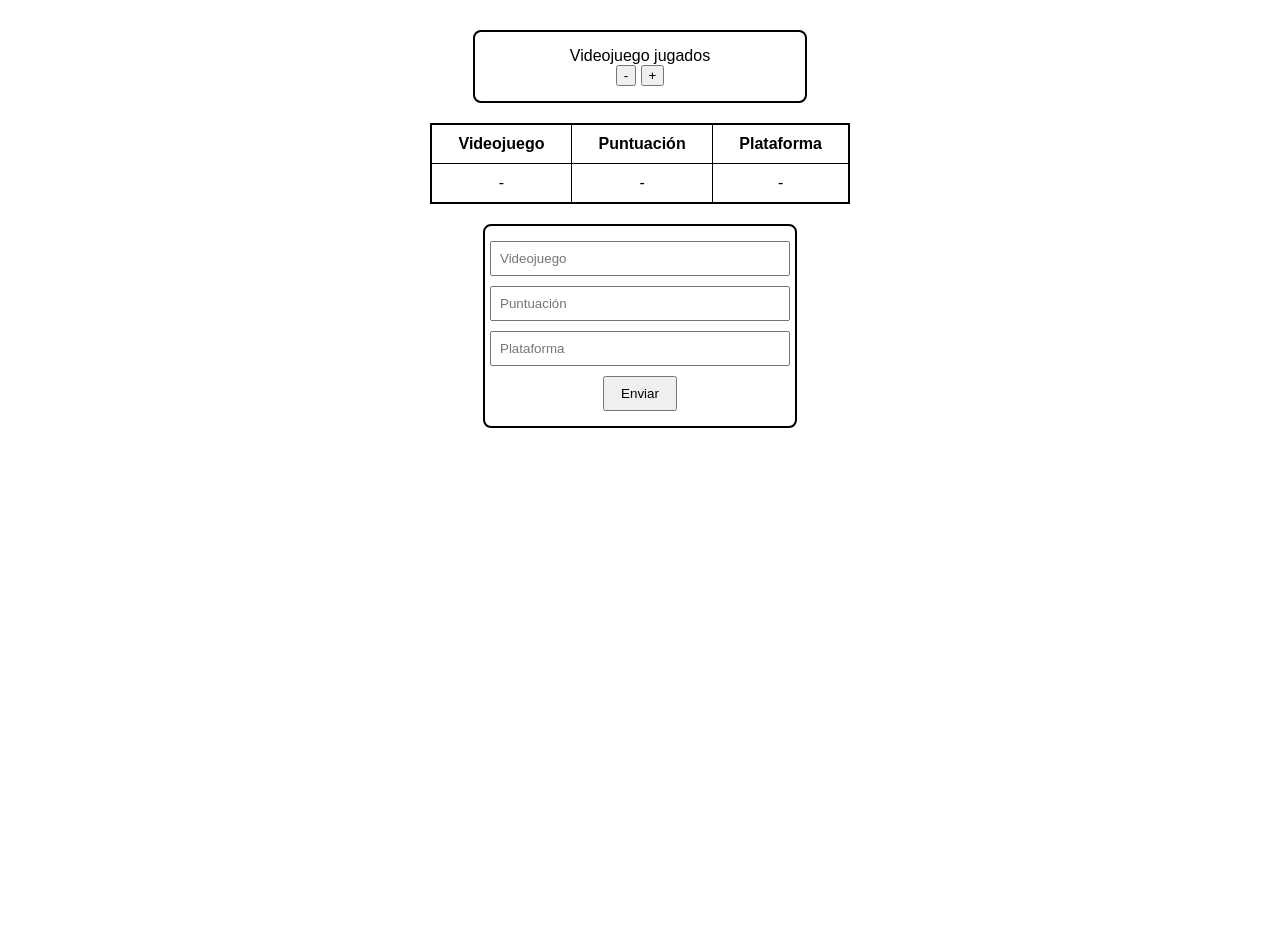
<file: 11 mayo/index.html>
<!DOCTYPE html>
<html lang="en">
<head>
    <meta charset="UTF-8">
    <meta name="viewport" content="width=device-width, initial-scale=1.0">
    <title>My Postcard</title>
</head>

<body style="margin: 0; min-height: 100vh; display: flex; flex-direction: column; align-items: center; justify-content: flex-start; gap: 20px; padding-top: 30px; font-family: Arial, sans-serif; text-align: center;">
    <div id="played-games" style="border: black solid 2px; width: 300px; height: auto; padding: 15px; border-radius: 8px;">
        <div>Videojuego jugados</div>
        <div>
            <span id="counter"></span>
            <div>
                <button id="subtract">-</button>
                <button id="add">+</button>
            </div>
        </div>
    </div>

    <table style="border-collapse: collapse; width: 420px; border: 2px solid black;">
        <tr>
            <th style="border: 1px solid black; padding: 10px;">Videojuego</th>
            <th style="border: 1px solid black; padding: 10px;">Puntuación</th>
            <th style="border: 1px solid black; padding: 10px;">Plataforma</th>
        </tr>
        <tr>
            <td style="border: 1px solid black; padding: 10px;">-</td>
            <td style="border: 1px solid black; padding: 10px;">-</td>
            <td style="border: 1px solid black; padding: 10px;">-</td>
        </tr>
    </table>

    <form style="display: flex; flex-direction: column; align-items: center; gap: 10px; border: 2px solid black; padding: 15px; width: 280px; border-radius: 8px;">
        <input type="text" name="videojuego" placeholder="Videojuego" style="width: 100%; padding: 8px;" />
        <input type="number" name="puntuacion" placeholder="Puntuación" style="width: 100%; padding: 8px;" />
        <input type="text" name="plataforma" placeholder="Plataforma" style="width: 100%; padding: 8px;" />
        <button type="submit" style="padding: 8px 16px; cursor: pointer;">Enviar</button>
    </form>
    <script src="main.js"></script>
</body>

</html>
</file>
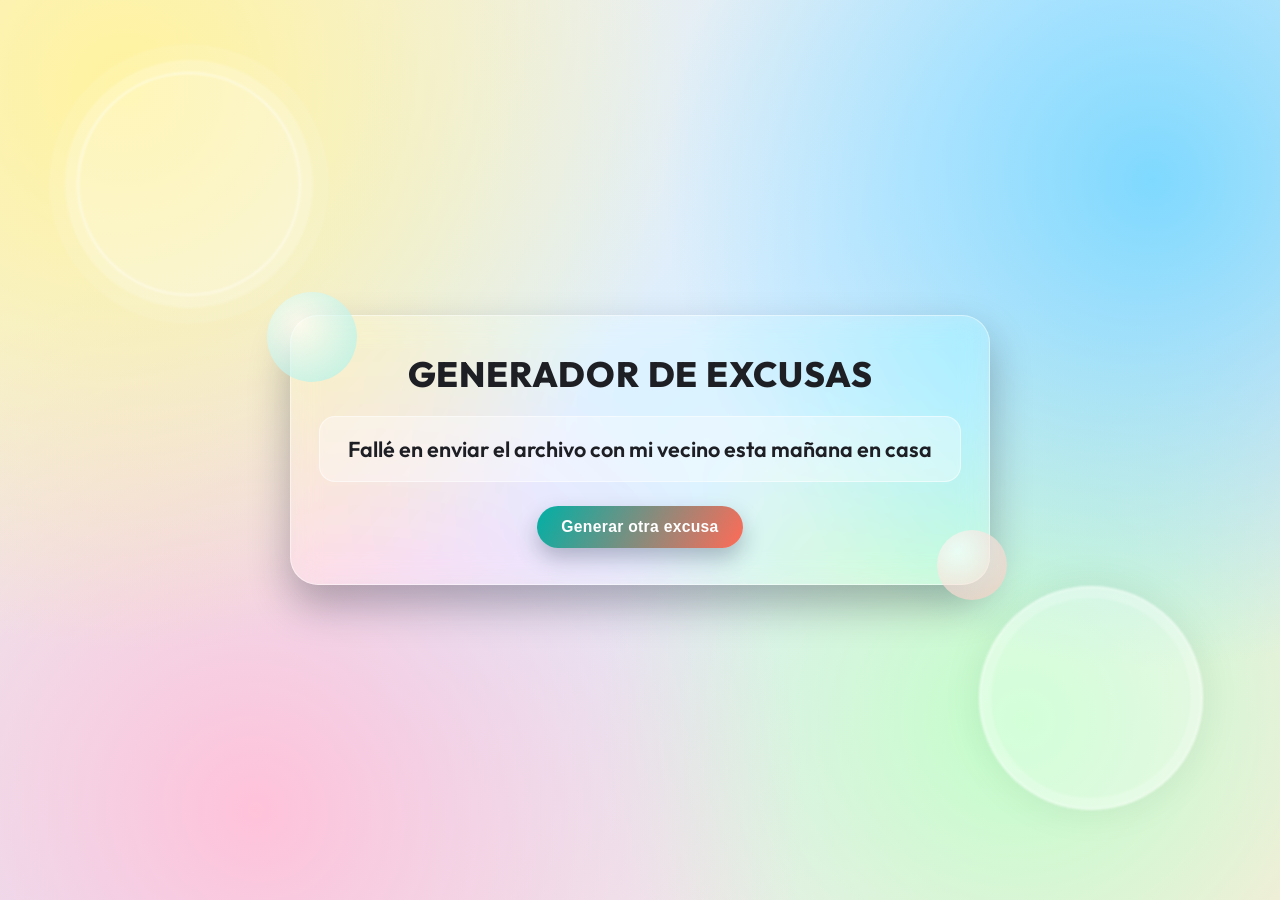
<file: generador/index.html>
<!DOCTYPE html>
<html lang="en">
<head>
    <meta charset="UTF-8">
    <meta name="viewport" content="width=device-width, initial-scale=1.0">
    <title>Generador de Excusas</title>
    <style>
        @import url("https://fonts.googleapis.com/css2?family=Outfit:wght@300;400;600;800&display=swap");

        :root {
            --glass-bg: rgba(255, 255, 255, 0.2);
            --glass-border: rgba(255, 255, 255, 0.45);
            --txt-main: #1e1f24;
            --txt-soft: #3f424f;
            --accent: #00b0a6;
            --accent-2: #ff6b57;
            --shadow: 0 20px 40px rgba(17, 21, 38, 0.3);
        }

        * {
            box-sizing: border-box;
        }

        body {
            margin: 0;
            min-height: 100vh;
            display: flex;
            justify-content: center;
            align-items: center;
            padding: 24px;
            font-family: "Outfit", sans-serif;
            color: var(--txt-main);
            background:
                radial-gradient(circle at 10% 10%, #fff39e 0%, transparent 40%),
                radial-gradient(circle at 90% 20%, #7fd9ff 0%, transparent 36%),
                radial-gradient(circle at 20% 90%, #ffc2d9 0%, transparent 42%),
                radial-gradient(circle at 80% 80%, #c2ffca 0%, transparent 34%),
                linear-gradient(135deg, #f9efe0 0%, #dbeeff 50%, #ffe9db 100%);
            overflow: hidden;
            position: relative;
        }

        body::before,
        body::after {
            content: "";
            position: absolute;
            width: 220px;
            height: 220px;
            border-radius: 50%;
            background: rgba(255, 255, 255, 0.28);
            border: 2px solid rgba(255, 255, 255, 0.5);
            filter: blur(1px);
        }

        body::before {
            top: 8%;
            left: 6%;
            box-shadow:
                0 0 0 12px rgba(255, 255, 255, 0.2),
                0 0 0 28px rgba(255, 255, 255, 0.1);
        }

        body::after {
            right: 6%;
            bottom: 10%;
            box-shadow:
                inset 0 0 0 10px rgba(255, 255, 255, 0.2),
                0 0 40px rgba(0, 0, 0, 0.08);
        }

        .glass-card {
            width: min(700px, 100%);
            border-radius: 28px;
            border: 1px solid var(--glass-border);
            background: var(--glass-bg);
            box-shadow: var(--shadow);
            backdrop-filter: blur(14px) saturate(155%);
            -webkit-backdrop-filter: blur(14px) saturate(155%);
            padding: 36px 28px;
            text-align: center;
            position: relative;
            z-index: 1;
        }

        .glass-card::before,
        .glass-card::after {
            content: "";
            position: absolute;
            border-radius: 50%;
            opacity: 0.65;
            pointer-events: none;
        }

        .glass-card::before {
            width: 90px;
            height: 90px;
            top: -24px;
            left: -24px;
            background: radial-gradient(circle at 35% 35%, #fff, #99f0e8);
        }

        .glass-card::after {
            width: 70px;
            height: 70px;
            right: -18px;
            bottom: -16px;
            background: radial-gradient(circle at 30% 30%, #fff, #ffc5bb);
        }

        h1 {
            margin: 0 0 20px;
            font-weight: 800;
            letter-spacing: 0.8px;
            text-transform: uppercase;
            font-size: clamp(1.5rem, 3.6vw, 2.2rem);
        }

        .excusa {
            font-size: clamp(1.05rem, 2.2vw, 1.35rem);
            line-height: 1.5;
            color: var(--txt-soft);
            margin: 0 0 24px;
            padding: 16px;
            border-radius: 16px;
            background: rgba(255, 255, 255, 0.35);
            border: 1px solid rgba(255, 255, 255, 0.5);
        }

        .excusa span {
            font-weight: 600;
            color: var(--txt-main);
        }

        #generarExcusaBtn {
            border: none;
            border-radius: 999px;
            padding: 12px 24px;
            font-size: 0.98rem;
            font-weight: 700;
            letter-spacing: 0.3px;
            color: #ffffff;
            background: linear-gradient(120deg, var(--accent) 0%, var(--accent-2) 100%);
            cursor: pointer;
            transition: transform 0.2s ease, box-shadow 0.2s ease;
            box-shadow: 0 10px 22px rgba(18, 34, 56, 0.28);
        }

        #generarExcusaBtn:hover {
            transform: translateY(-2px);
            box-shadow: 0 14px 26px rgba(18, 34, 56, 0.3);
        }

        #generarExcusaBtn:active {
            transform: translateY(0);
        }

        @media (max-width: 480px) {
            .glass-card {
                padding: 26px 16px;
                border-radius: 22px;
            }
        }
    </style>
</head>
<body>
    <main class="glass-card">
        <h1>Generador de excusas</h1>

        <p class="excusa">
            <span id="accion">Acción</span>
            <span id="conQuien">Con quién</span>
            <span id="cuando">Cuándo</span>
            <span id="donde">Dónde</span>
        </p>

        <button id="generarExcusaBtn" type="button">Generar otra excusa</button>
    </main>

    <script src="main.js"></script>
</body>
</html>
</file>
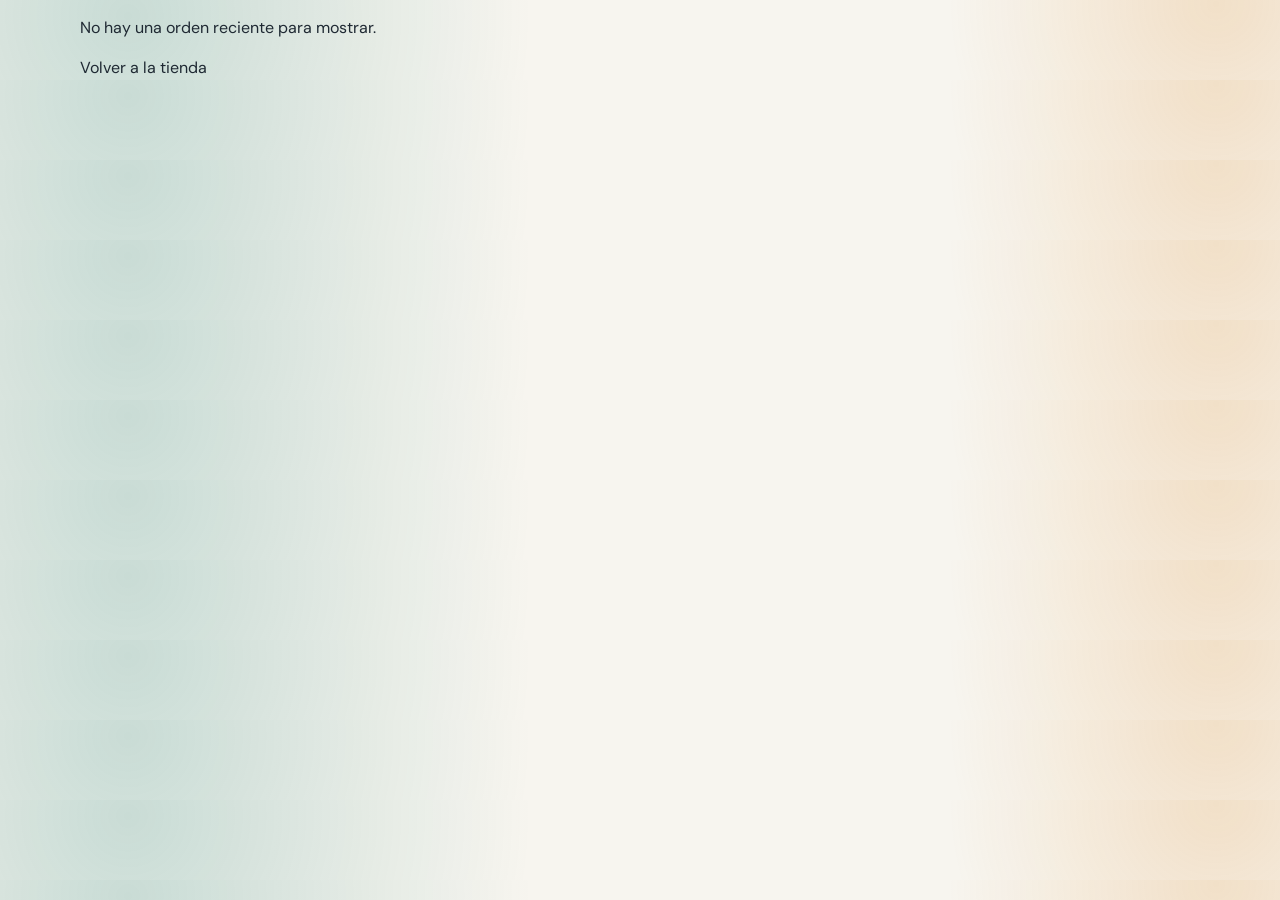
<file: esitef.com/confirmation.html>
<!doctype html>
<html lang="es">
<head>
  <meta charset="UTF-8">
  <meta name="viewport" content="width=device-width, initial-scale=1.0">
  <title>Confirmacion de Pago | ESitef Store</title>
  <link rel="preconnect" href="https://fonts.googleapis.com">
  <link rel="preconnect" href="https://fonts.gstatic.com" crossorigin>
  <link href="https://fonts.googleapis.com/css2?family=Space+Grotesk:wght@400;500;600;700&family=DM+Sans:wght@400;500;700&display=swap" rel="stylesheet">
  <link rel="stylesheet" href="style.css">
  <link rel="stylesheet" href="responsive.css">
</head>
<body>
  <main class="container">
    <div id="confirmationMount"></div>
  </main>
  <script src="main.js"></script>
</body>
</html>
</file>
<file: esitef.com/style.css>
:root {
	--bg: #f7f5ef;
	--ink: #1f2933;
	--ink-soft: #52606d;
	--brand: #0f766e;
	--brand-dark: #0b4f49;
	--accent: #d97706;
	--panel: #ffffff;
	--border: #dce3e7;
	--ok: #0d9488;
	--danger: #b91c1c;
	--shadow: 0 14px 40px rgba(15, 118, 110, 0.12);
	--radius: 16px;
}

* {
	box-sizing: border-box;
}

html,
body {
	margin: 0;
	padding: 0;
}

body {
	font-family: "DM Sans", sans-serif;
	color: var(--ink);
	background:
		radial-gradient(circle at 95% 5%, rgba(217, 119, 6, 0.17), transparent 22%),
		radial-gradient(circle at 10% 20%, rgba(15, 118, 110, 0.2), transparent 35%),
		var(--bg);
	line-height: 1.5;
}

h1,
h2,
h3,
.brand-name {
	font-family: "Space Grotesk", sans-serif;
	line-height: 1.2;
	margin-top: 0;
}

a {
	color: inherit;
	text-decoration: none;
}

.container {
	width: min(1120px, 92vw);
	margin: 0 auto;
}

.site-header {
	position: sticky;
	top: 0;
	z-index: 10;
	backdrop-filter: blur(8px);
	background: rgba(247, 245, 239, 0.9);
	border-bottom: 1px solid rgba(82, 96, 109, 0.2);
}

.topbar {
	display: grid;
	grid-template-columns: auto 1fr auto;
	gap: 18px;
	align-items: center;
	padding: 14px 0;
}

.brand {
	display: flex;
	align-items: center;
	gap: 10px;
	font-weight: 700;
}

.brand-mark {
	display: inline-grid;
	place-content: center;
	width: 36px;
	height: 36px;
	border-radius: 10px;
	background: linear-gradient(145deg, var(--brand), var(--brand-dark));
	color: #fff;
	font-size: 14px;
}

.main-nav {
	display: flex;
	gap: 18px;
	justify-content: center;
	font-weight: 500;
	color: var(--ink-soft);
}

.main-nav a:hover {
	color: var(--brand-dark);
}

.header-actions {
	display: flex;
	align-items: end;
	gap: 10px;
}

.selector-group {
	display: grid;
	gap: 4px;
}

.selector-group label {
	font-size: 12px;
	color: var(--ink-soft);
}

select,
input,
textarea,
button {
	font: inherit;
}

select,
input,
textarea {
	width: 100%;
	border: 1px solid var(--border);
	border-radius: 10px;
	padding: 10px 12px;
	background: #fff;
}

select:focus,
input:focus,
textarea:focus {
	outline: 2px solid rgba(15, 118, 110, 0.25);
	border-color: var(--brand);
}

.cart-button {
	position: relative;
	border: 0;
	border-radius: 10px;
	background: var(--ink);
	color: #fff;
	padding: 10px 14px;
	font-weight: 600;
	cursor: pointer;
}

.badge {
	display: inline-grid;
	place-content: center;
	margin-left: 8px;
	width: 22px;
	height: 22px;
	border-radius: 50%;
	background: var(--accent);
	font-size: 12px;
}

.hero {
	padding: 64px 0 44px;
}

.hero-content {
	display: grid;
	grid-template-columns: 1.25fr 0.95fr;
	gap: 30px;
	align-items: center;
}

.kicker {
	letter-spacing: 0.08em;
	font-size: 12px;
	text-transform: uppercase;
	color: var(--brand-dark);
	margin: 0;
}

.hero h1 {
	font-size: clamp(2rem, 4.2vw, 3.2rem);
	margin: 10px 0 12px;
}

.hero p {
	color: var(--ink-soft);
	max-width: 64ch;
}

.hero-actions {
	display: flex;
	gap: 12px;
	margin-top: 18px;
}

.hero-card,
.panel {
	background: var(--panel);
	border: 1px solid var(--border);
	border-radius: var(--radius);
	box-shadow: var(--shadow);
}

.hero-card {
	padding: 22px;
}

.hero-card ul {
	margin: 12px 0 0;
	padding-left: 18px;
}

.section {
	padding: 52px 0;
}

.section-alt {
	background: rgba(255, 255, 255, 0.65);
	border-top: 1px solid rgba(82, 96, 109, 0.13);
	border-bottom: 1px solid rgba(82, 96, 109, 0.13);
}

.section-header h2 {
	margin-bottom: 6px;
}

.section-header p {
	margin: 0;
	color: var(--ink-soft);
}

.product-grid {
	display: grid;
	grid-template-columns: repeat(3, minmax(0, 1fr));
	gap: 18px;
	margin-top: 22px;
}

.product-card {
	background: var(--panel);
	border: 1px solid var(--border);
	border-radius: var(--radius);
	overflow: hidden;
	display: grid;
}

.product-card img {
	width: 100%;
	aspect-ratio: 16 / 10;
	object-fit: cover;
}

.product-body {
	padding: 14px;
}

.product-name {
	margin: 0 0 6px;
}

.product-description {
	margin: 0;
	color: var(--ink-soft);
	min-height: 46px;
}

.product-footer {
	margin-top: 12px;
	display: flex;
	align-items: center;
	justify-content: space-between;
}

.price {
	font-weight: 700;
	font-size: 1.05rem;
}

.btn {
	border: 1px solid transparent;
	border-radius: 10px;
	padding: 10px 14px;
	font-weight: 600;
	cursor: pointer;
	display: inline-flex;
	align-items: center;
	justify-content: center;
	gap: 8px;
}

.btn-primary {
	background: linear-gradient(140deg, var(--brand), var(--brand-dark));
	color: #fff;
}

.btn-primary:hover {
	filter: brightness(1.05);
}

.btn-outline {
	border-color: var(--brand-dark);
	color: var(--brand-dark);
	background: transparent;
}

.btn-outline:hover {
	background: rgba(15, 118, 110, 0.08);
}

.btn-block {
	width: 100%;
}

.checkout-layout,
.support-layout {
	display: grid;
	grid-template-columns: 1fr 1fr;
	gap: 20px;
}

.panel {
	padding: 22px;
}

.cart-items,
.drawer-items,
.orders-history {
	display: grid;
	gap: 10px;
}

.cart-line,
.drawer-line,
.order-card {
	border: 1px solid var(--border);
	border-radius: 12px;
	padding: 10px;
	background: #fff;
}

.line-top {
	display: flex;
	justify-content: space-between;
	gap: 12px;
}

.line-meta {
	color: var(--ink-soft);
	font-size: 14px;
}

.link-btn {
	border: 0;
	background: transparent;
	color: var(--danger);
	cursor: pointer;
	font-size: 13px;
	padding: 4px 0;
}

.totals {
	margin-top: 14px;
	border-top: 1px dashed var(--border);
	padding-top: 14px;
	display: grid;
	gap: 8px;
}

.totals > div {
	display: flex;
	justify-content: space-between;
}

.grand-total {
	font-size: 1.1rem;
}

.field-row {
	margin-bottom: 12px;
}

.field-row label {
	display: block;
	margin-bottom: 4px;
	font-size: 14px;
	font-weight: 500;
}

.small {
	color: var(--ink-soft);
	font-size: 13px;
}

.hidden {
	display: none !important;
}

.split-fields {
	display: grid;
	grid-template-columns: 1fr 1fr;
	gap: 10px;
}

.gateway-config {
	margin-top: 14px;
	padding: 12px;
	border: 1px solid var(--border);
	border-radius: 12px;
	background: rgba(15, 118, 110, 0.04);
}

.gateway-config h3 {
	margin: 0 0 8px;
}

.gateway-box {
	margin: 14px 0;
	padding: 12px;
	border: 1px solid var(--border);
	border-radius: 12px;
	background: #fff;
}

.gateway-notice {
	margin-top: 6px;
}

#stripeCardElement {
	padding: 10px;
	border-radius: 10px;
	border: 1px solid var(--border);
	background: #fff;
}

.card-mock {
	border: 1px dashed var(--border);
	border-radius: 12px;
	padding: 12px;
	margin: 14px 0;
}

.feedback {
	min-height: 20px;
	margin-top: 12px;
	font-size: 14px;
}

.feedback.ok {
	color: var(--ok);
}

.feedback.error {
	color: var(--danger);
}

.legal h3 {
	margin: 16px 0 8px;
}

.cart-drawer {
	position: fixed;
	top: 0;
	right: 0;
	width: min(400px, 92vw);
	height: 100dvh;
	background: #fff;
	border-left: 1px solid var(--border);
	padding: 18px;
	box-shadow: -16px 0 34px rgba(31, 41, 51, 0.2);
	transform: translateX(100%);
	transition: transform 0.24s ease;
	display: grid;
	grid-template-rows: auto 1fr auto;
	gap: 12px;
	z-index: 20;
}

.cart-drawer.open {
	transform: translateX(0);
}

.drawer-header {
	display: flex;
	justify-content: space-between;
	align-items: center;
}

.icon-btn {
	border: 0;
	background: transparent;
	font-size: 18px;
	cursor: pointer;
}

.order-card p {
	margin: 4px 0;
}

.admin-actions {
	display: flex;
	gap: 10px;
	margin: 16px 0;
	flex-wrap: wrap;
}

.table-wrap {
	overflow-x: auto;
	border-radius: 12px;
	border: 1px solid var(--border);
	background: #fff;
}

.orders-table {
	width: 100%;
	border-collapse: collapse;
	font-size: 14px;
}

.orders-table th,
.orders-table td {
	padding: 10px;
	border-bottom: 1px solid var(--border);
	text-align: left;
	white-space: nowrap;
}

.orders-table th {
	background: rgba(15, 118, 110, 0.08);
	font-weight: 700;
}
</file>
<file: esitef.com/responsive.css>
@media (max-width: 980px) {
  .topbar {
    grid-template-columns: 1fr;
    gap: 12px;
  }

  .main-nav {
    justify-content: flex-start;
    flex-wrap: wrap;
  }

  .header-actions {
    flex-wrap: wrap;
    justify-content: flex-start;
  }

  .hero-content,
  .checkout-layout,
  .support-layout {
    grid-template-columns: 1fr;
  }

  .product-grid {
    grid-template-columns: repeat(2, minmax(0, 1fr));
  }
}

@media (max-width: 640px) {
  .hero {
    padding-top: 34px;
  }

  .product-grid {
    grid-template-columns: 1fr;
  }

  .split-fields {
    grid-template-columns: 1fr;
  }

  .hero-actions {
    flex-direction: column;
  }

  .btn {
    width: 100%;
  }
}
</file>
